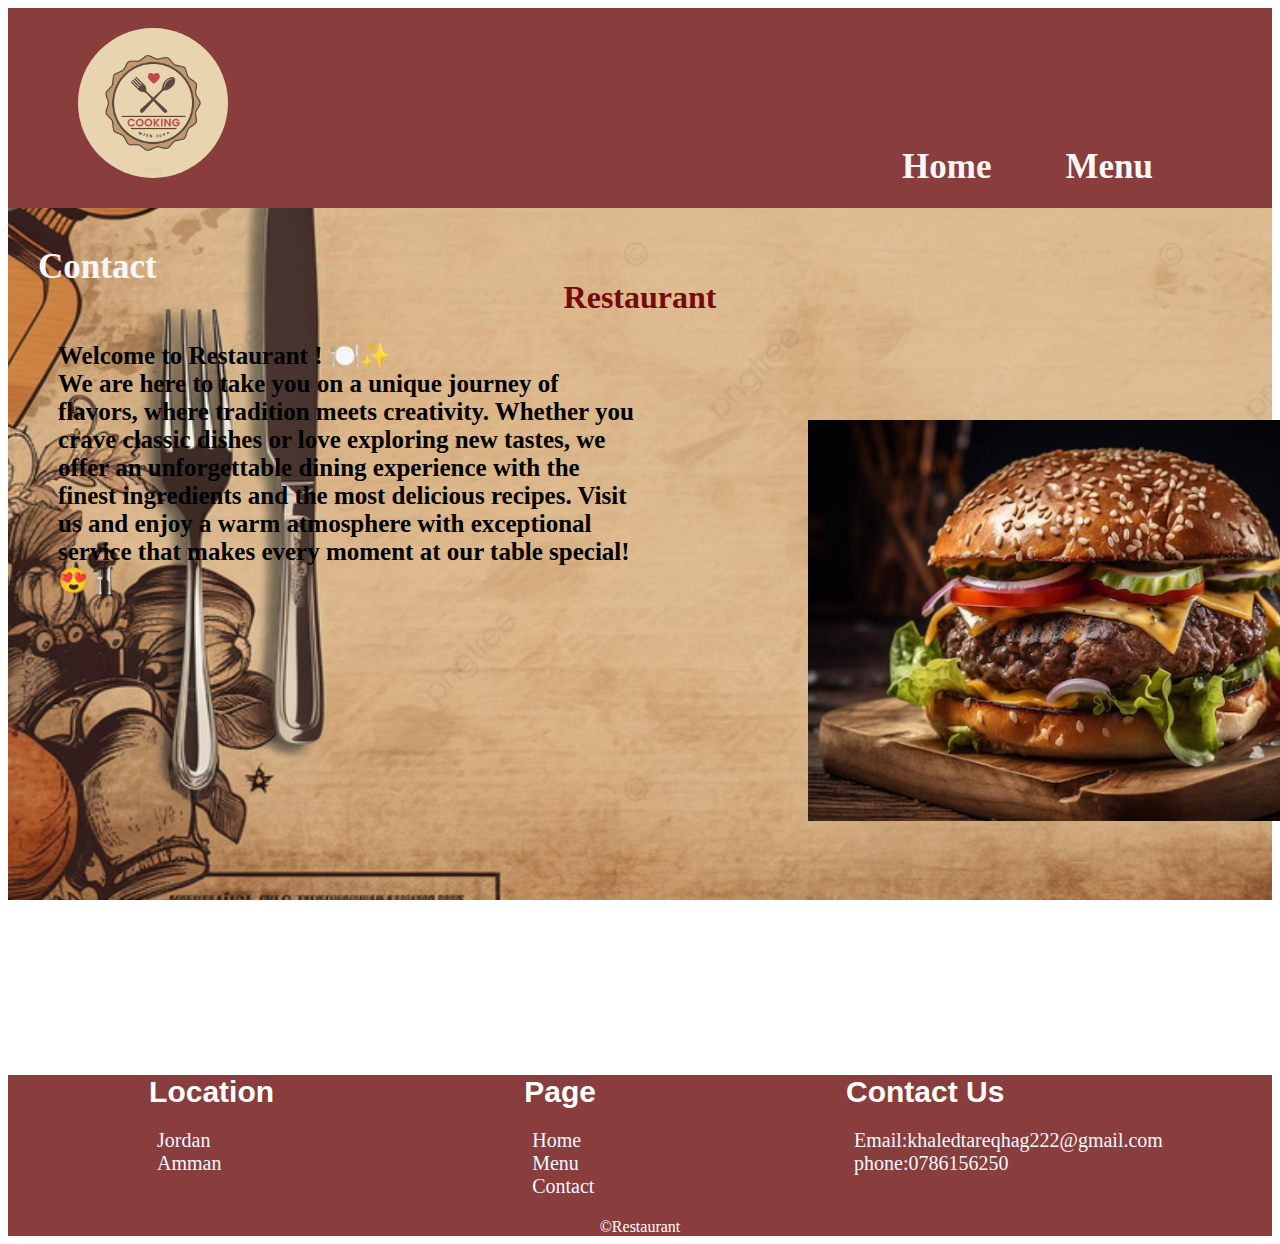
<file: index.html>
<!DOCTYPE html>
<html>
    <head>
        <title>Restaurant</title>
<link href="style.css"rel="stylesheet"/><!-- هون لربط صفحة الcss -->
    </head>
    <body><!--internal cssطريقة
       <style> 
            p{
                color:rgb(66, 58, 130);
                text-align:center;
            }
            #kh1{
                text-align:end;
            }
            .kh2{
                background-color:rgb(113, 163, 47);
            
            }
            h1,h2{
                font-size: 40px;
                
            }
            
            *{
                color:blueviolet; 
            }
        </style>
      
         <p style="color:red">khaled</p>inline css
        <p>ahmad</p>
        <p id="kh1">tareq</p>             -تخصيص1
        <p class="kh2">ttttttt</p>            -تخصيص2  
        <h1>llllllll</h1>            grouping
        <h2>222222222</h2>grouping
    -->
    <header>
        <nav>
            <ul >
                <li><img src="imgs/2Restaurant-Logo.png"/></li>
            </ul>
            <ul id="link">
                <li><a href="index.html">Home</li>
                    <li><a href="menu.html">Menu</li>
                        <li><a href="contact.html">Contact</li>
            </ul>
        </nav>
    </header>
    <main>
        <div>
            <div>
                <h1>Restaurant</h1>
                <p class="welcame">
                    Welcome to Restaurant ! 🍽️✨<br/>

We are here to take you on a unique journey of flavors, where tradition meets creativity. Whether you crave classic dishes or love exploring new tastes, we offer an unforgettable dining experience with the finest ingredients and the most delicious recipes.

Visit us and enjoy a warm atmosphere with exceptional service that makes every moment at our table special! 😍🍴
                </p>
            </div>
            <div>
                <img src="imgs/grilled-gourmet-cheeseburger-sesame-seed-bun-generated-by-ai_188544-25972.avif"/>
            </div>
        </div>
    </main>
    <footer>
        <div>
            <label>Location</label>
            <ul>
                <li>Jordan</li>
                <li>Amman</li>
            </ul>
        </div>
        <div>
            <label>Page</label>
            <ul>
                <li>Home</li>
                <li>Menu</li>
                <li>Contact</li>
            </ul>
        </div>
        <div>
            <label>Contact Us</label>
            <ul>
                <li>Email:khaledtareqhag222@gmail.com</li>
                <li>phone:0786156250</li>
            </ul>
        </div>
       
    </footer>
  <div class="copy1">
    &copy;Restaurant
  </div>
    </body>
</html>
</file>
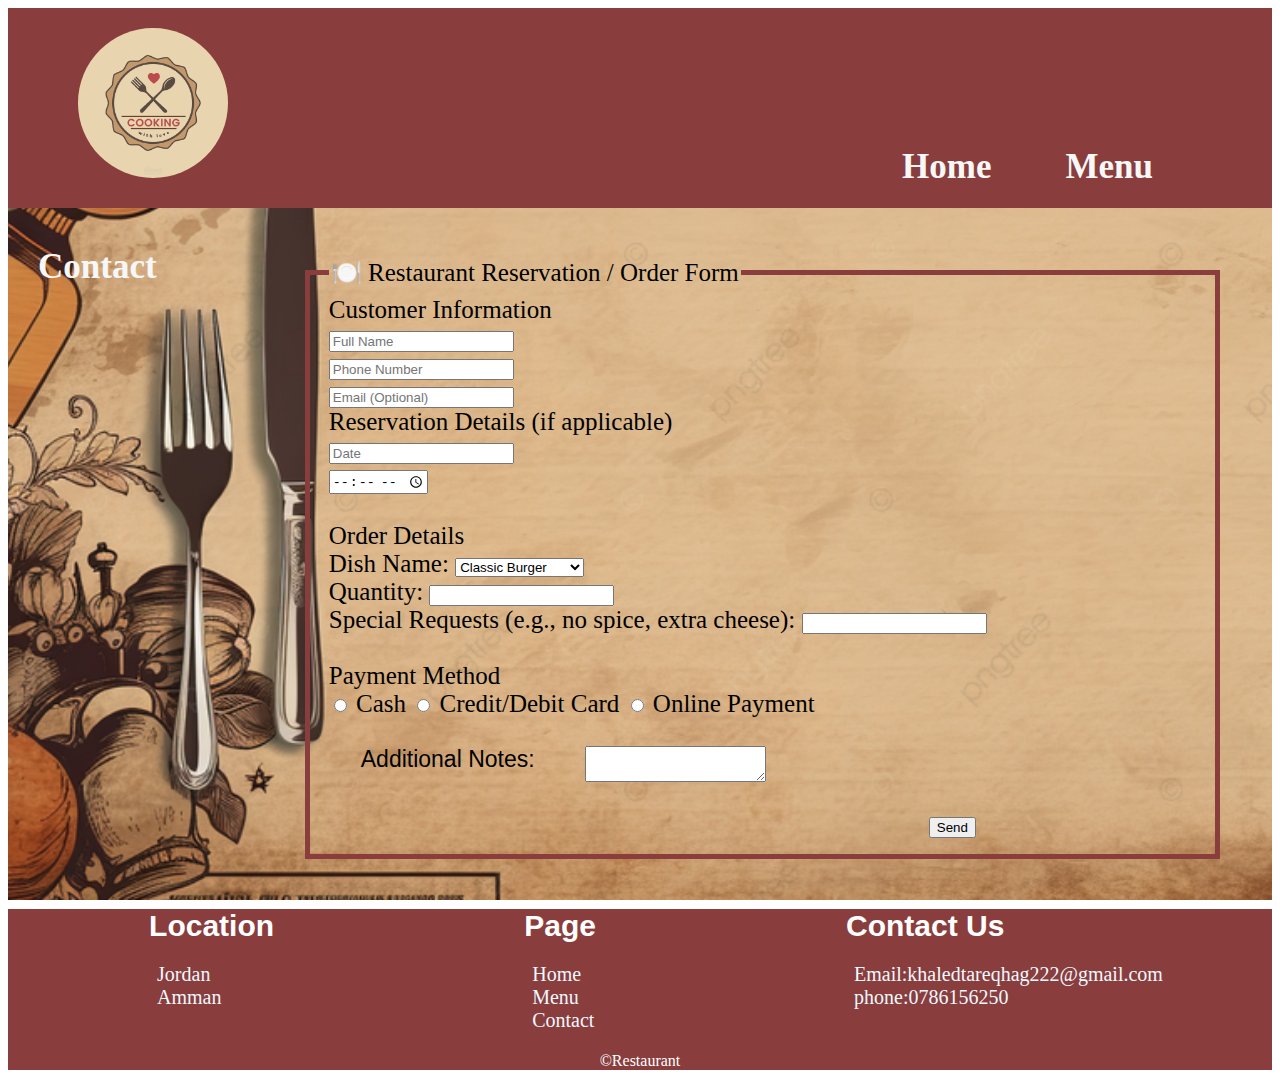
<file: contact.html>
<!DOCTYPE html>
<html>
    <head>
        <title>Restaurant</title>
        <link href="style.css"rel="stylesheet"/>
    </head>
    <body>
        <header>
            <nav>
                <ul >
                    <li><img src="imgs/2Restaurant-Logo.png"/></li>
                </ul>
                <ul id="link">
                    <li><a href="index.html">Home</li>
                        <li><a href="menu.html">Menu</li>
                            <li><a href="contact.html">Contact</li>
                </ul>
            </nav>
        </header>
        <main>
<form method="post">
    <fieldset>
        <legend>🍽️ Restaurant Reservation / Order Form</legend>
    <label>Customer Information</label>
   <br/>
    <input type="text" name="Customer" placeholder="Full Name"/>
    <br/>
    <input type="text" name="Customer" placeholder="Phone Number"/>
    <br/>
    <input type="email" name="Customer" placeholder="Email (Optional)"/>
    <br/>
    <label>Reservation Details (if applicable)</label>
    <br/>
    <input typy="Date" placeholder="Date"/>
    <br/>
    <input type="time"placeholder="Time"/>
    <br/><br/>
<label>Order Details</label>
<br/>

<label>Dish Name:</label>
<select>
    <option>Classic Burger</option>
    <option>Margherita Pizza</option>
    <option>Caesar Salad</option>
    <option>Grilled Steak</option>
    <option>Chicken Alfredo</option>
    <option>Tropical Smoothie</option>
    <option>BBQ Ribs</option>
    <option>Shrimp Pasta</option>
    <option>Avocado Toast</option>
</select>
<br/>
<label>Quantity: </label>
<input type="number"/>
<br/>
<label>Special Requests (e.g., no spice, extra cheese):</label>
<input type="text"/>
<br/><br/>
<label>Payment Method</label>
<br/>
<input type="radio" name="price"/>
<label>Cash</label>
<input type="radio" name="price"/>
<label>Credit/Debit Card</label>
<input type="radio" name="price"/>
<label>Online Payment</label>


</form>
<br/>
<br/>
<div class="add">
<label class="add">Additional Notes:</label>

<textarea>
  
</textarea>

</div>
<div class="send">
<br/>
<button type="sunmit">Send</button>
</div>
</fieldset>
        </main>

        <footer>
            <div>
                <label>Location</label>
                <ul>
                    <li>Jordan</li>
                    <li>Amman</li>
                </ul>
            </div>
            <div>
                <label>Page</label>
                <ul>
                    <li>Home</li>
                    <li>Menu</li>
                    <li>Contact</li>
                </ul>
            </div>
            <div>
                <label>Contact Us</label>
                <ul>
                    <li>Email:khaledtareqhag222@gmail.com</li>
                    <li>phone:0786156250</li>
                </ul>
            </div>
           
        </footer>
      <div class="copy1">
        &copy;Restaurant
      </div>
    </body>
</html>
</file>
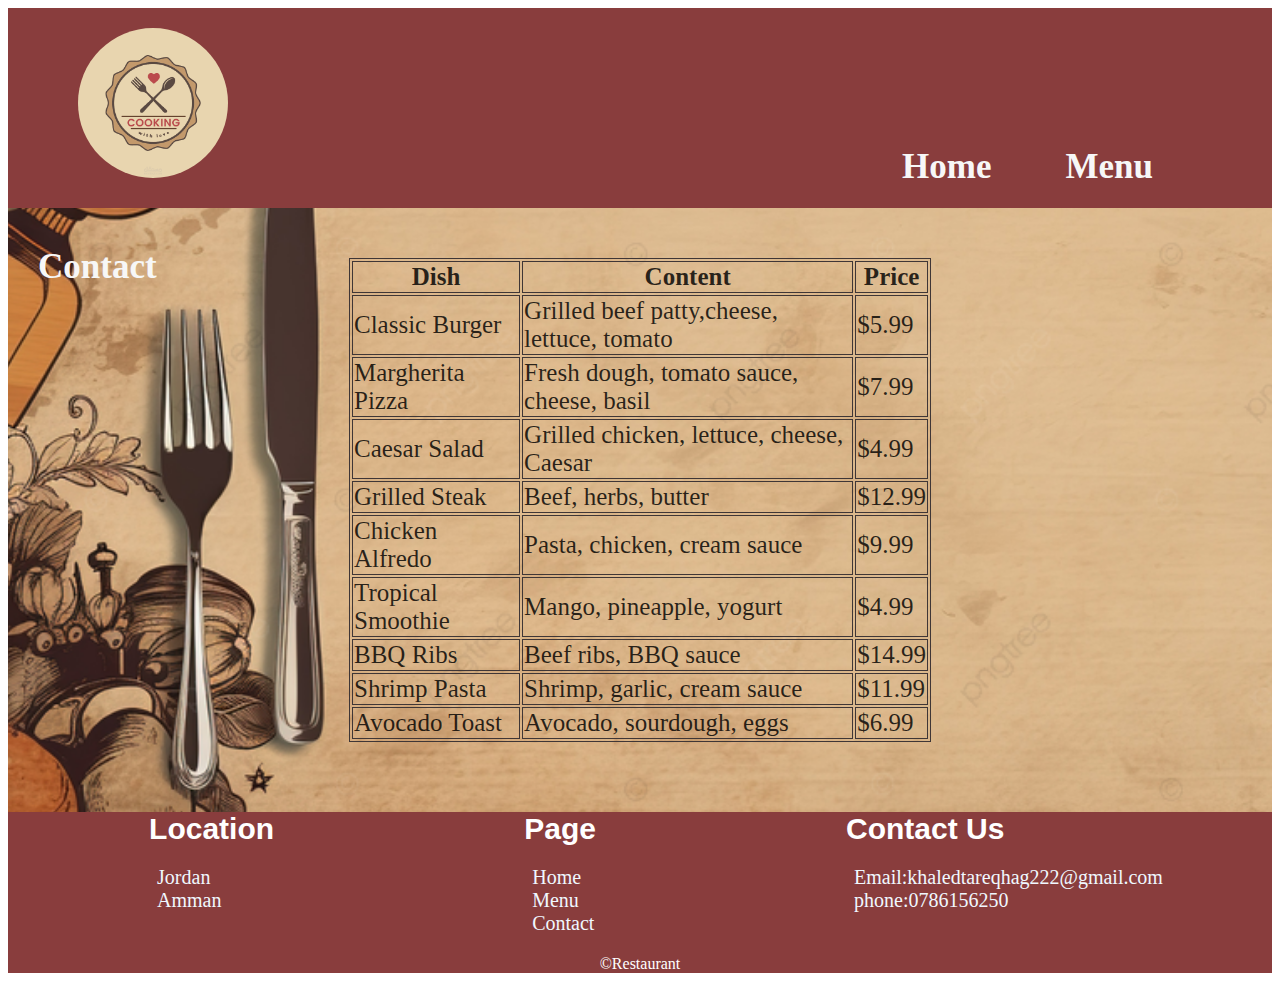
<file: menu.html>
<!DOCTYPE html>
<html>
    <head>
        <title>Restaurant</title>
        <link href="style.css"rel="stylesheet"/>
    </head>
    <body>
        <header>
            <nav>
                <ul >
                    <li><img src="imgs/2Restaurant-Logo.png"/></li>
                </ul>
                <ul id="link">
                    <li><a href="index.html">Home</li>
                        <li><a href="menu.html">Menu</li>
                            <li><a href="contact.html">Contact</li>
                </ul>
            </nav>
        </header>
       
         <!--   <div class="parent" >
                <div class="cheld-t">1</div>
                <div class="cheld-2">2</div>
                <div class="cheld-3">3</div>
                <div class="cheld-4">4</div>
                <div class="cheld-5">5</div>
           
            </div>
        -->
           <main>
   <table>
    <thead>
<tr>
    <th>Dish</th>
    <th>Content</th>
    <th>Price</th>
</tr>
    </thead>
<tbady>
<tr>
    <td>Classic Burger</td>
    <td>Grilled beef patty,cheese, lettuce, tomato</td>
    <td>$5.99</td>
</tr>
<tr>
    <td>Margherita Pizza</td>
    <td>Fresh dough, tomato sauce, cheese, basil</td>
    <td>$7.99</td>
</tr>
<tr>
    <td>Caesar Salad</td>
    <td>Grilled chicken, lettuce, cheese, Caesar </td>
    <td>$4.99</td>
</tr>
<tr>
    <td>Grilled Steak</td>
    <td>Beef, herbs, butter</td>
    <td>	$12.99</td>
</tr>
<tr>
    <td>Chicken Alfredo</td>
    <td>Pasta, chicken, cream sauce</td>
    <td>$9.99</td>
</tr>
<tr>
    <td>Tropical Smoothie</td>
    <td>Mango, pineapple, yogurt</td>
    <td>$4.99</td>
</tr>
<tr>
    <td>BBQ Ribs</td>
    <td>Beef ribs, BBQ sauce</td>
    <td>$14.99</td>
</tr>
<tr>
    <td>Shrimp Pasta</td>
    <td>Shrimp, garlic, cream sauce</td>
    <td>$11.99</td>
</tr>
<tr>
    <td>Avocado Toast</td>
    <td>Avocado, sourdough, eggs</td>
    <td>$6.99</td>
</tr>

</tbady>
   </table>
           </main>

           <footer>
            <div>
                <label>Location</label>
                <ul>
                    <li>Jordan</li>
                    <li>Amman</li>
                </ul>
            </div>
            <div>
                <label>Page</label>
                <ul>
                    <li>Home</li>
                    <li>Menu</li>
                    <li>Contact</li>
                </ul>
            </div>
            <div>
                <label>Contact Us</label>
                <ul>
                    <li>Email:khaledtareqhag222@gmail.com</li>
                    <li>phone:0786156250</li>
                </ul>
            </div>
           
        </footer>
      <div class="copy1">
        &copy;Restaurant
      </div>            
     
    </body>
</html>
</file>
<file: style.css>
/*
#kh1{
    text-align:end;
}
.kh2{
    background-color:rgb(113, 163, 47);

}
h1,h2{
    font-size: 40px;
    
}

*/

a:link{
    color:rgb(247, 247, 247);
    text-decoration: none;/*لازالة الخط تحت اللينك*/
    
}
a:hover{
    color:rgb(27, 14, 124);
}
a:active{
    color:aquamarine;

}
a:visited{
    color:rgb(255, 0, 0);
}
nav ul li {
    font-family:Georgia, 'Times New Roman', Times, serif;
    font-size:35px;
    font-weight:bold;
    list-style-type:none;/*لازالة النقاط */
    display:inline-block;
    padding:10px 20px 10px 10px;
    margin:10px 20px 30px 20px ;
    
}
nav ul{
    display:inline;
}
header{
    background-color:rgb(137, 61, 61);
    height: 200px;
    display: block;/*عشان يظهر على جميع الشاشة*/
   
}
nav ul img{
    width: 150px;
    border-radius:50%;
}
#link{
    padding-left: 600px;
}
div img{
   width: 700px;
position:relative;
bottom: 200px;
left:750px;
}
main{
    padding: 50px;
    background-image:url('pngtree-vector-illustration-of-a-restaurant-menu-design-with-food-and-drinks-image_13914731.png') ;
    background-repeat:no-repeat;
    background-size: cover;
    background-attachment: fixed;
    
}
main div h1{
    text-align:center;
    color:#77090b;
}
.welcame{
    width: 50%;
    font-size: 25px ;
    color:black;
    font-weight:bold;
}
.parent{
  
   border:6px solid rgb(130, 111, 111);
   display:flex;
   flex-direction:row;
   flex-wrap: wrap;
   
   font-size: 100px;
   
   align-items:flex-end;
}
/*
.cheld-t{
   
    background-color:red;
   
}
.cheld-2{
    background-color:rgb(48, 64, 107);
}
.cheld-3{
    background-color:#56d896;
}
.cheld-4{
background-color: #999624;
}
.cheld-5{
background-color:#865696;
}*/
footer{
    display: flex;
    flex-direction:row;
    justify-content:space-around;
    font-size:20px;
    background-color:rgb(137, 61, 61);
    color:aliceblue;
    

}
footer li{
    list-style-type:none;
}
div label{
    display: block;
    margin-left: 32px;
    font-size: 30px;
    font-family:'Lucida Sans', 'Lucida Sans Regular', 'Lucida Grande', 'Lucida Sans Unicode', Geneva, Verdana, sans-serif;
    font-weight: bold;
    color: white;
}
.copy1{
display: flex;
justify-content:center;
background-color:rgb(137, 61, 61);
color:white;
}
table{
   margin:0 auto ;
   width: 50%;
   margin-bottom:20px ;
    font-size:25px;
    color:rgba(0, 0, 0, 0.81);
    font-family: 'Times New Roman', Times, serif;
  

}
table,th,td{
    border: 1px solid rgb(63, 54, 54);
}
main form{
    padding-left: 245px;
    color:rgb(0, 0, 0);
    font-size: 25px;
}
.add{
    display: flex;
 padding-right: 50px;
    color:rgb(0, 0, 0);
    font-weight: lighter;
    font-size: 23px ;
}
.send{
    padding-left: 600px; 
   tab-size: 30px;
}
fieldset{
    border: 5px solid rgb(137, 61, 61);
}
</file>
